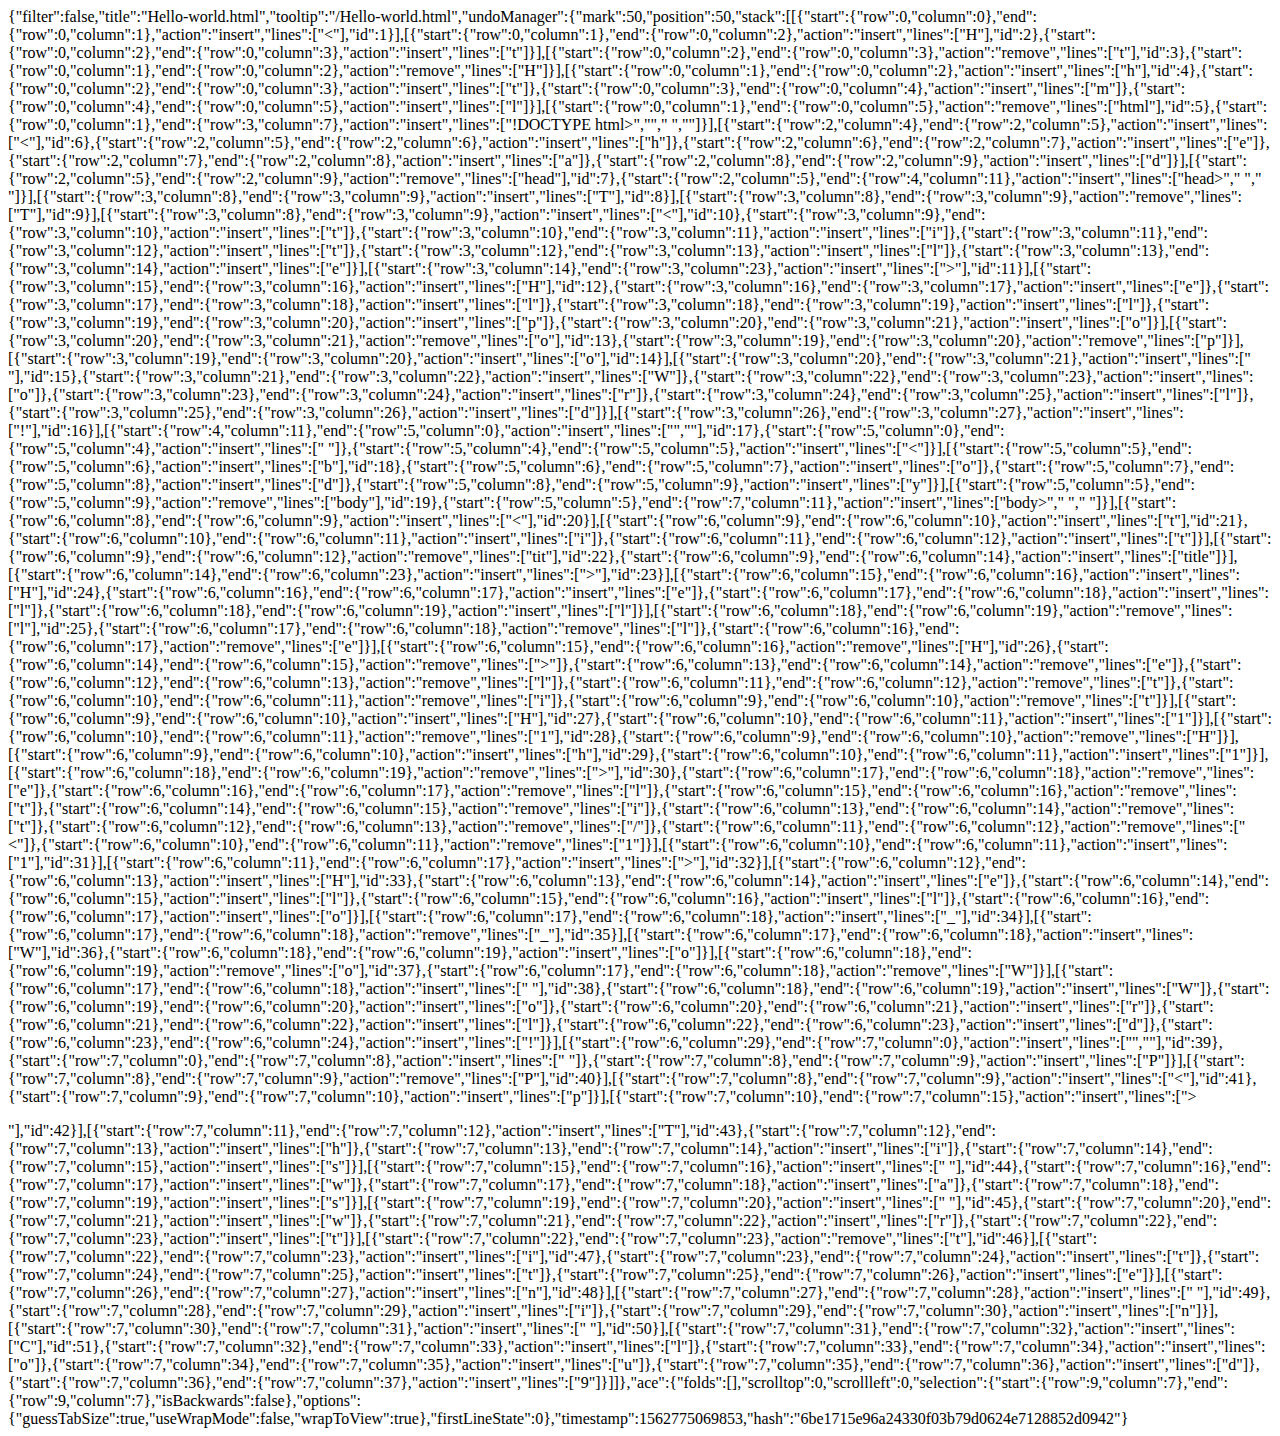
<file: .c9/metadata/environment/Hello-world.html>
{"filter":false,"title":"Hello-world.html","tooltip":"/Hello-world.html","undoManager":{"mark":50,"position":50,"stack":[[{"start":{"row":0,"column":0},"end":{"row":0,"column":1},"action":"insert","lines":["<"],"id":1}],[{"start":{"row":0,"column":1},"end":{"row":0,"column":2},"action":"insert","lines":["H"],"id":2},{"start":{"row":0,"column":2},"end":{"row":0,"column":3},"action":"insert","lines":["t"]}],[{"start":{"row":0,"column":2},"end":{"row":0,"column":3},"action":"remove","lines":["t"],"id":3},{"start":{"row":0,"column":1},"end":{"row":0,"column":2},"action":"remove","lines":["H"]}],[{"start":{"row":0,"column":1},"end":{"row":0,"column":2},"action":"insert","lines":["h"],"id":4},{"start":{"row":0,"column":2},"end":{"row":0,"column":3},"action":"insert","lines":["t"]},{"start":{"row":0,"column":3},"end":{"row":0,"column":4},"action":"insert","lines":["m"]},{"start":{"row":0,"column":4},"end":{"row":0,"column":5},"action":"insert","lines":["l"]}],[{"start":{"row":0,"column":1},"end":{"row":0,"column":5},"action":"remove","lines":["html"],"id":5},{"start":{"row":0,"column":1},"end":{"row":3,"column":7},"action":"insert","lines":["!DOCTYPE html>","<html>","    ","</html>"]}],[{"start":{"row":2,"column":4},"end":{"row":2,"column":5},"action":"insert","lines":["<"],"id":6},{"start":{"row":2,"column":5},"end":{"row":2,"column":6},"action":"insert","lines":["h"]},{"start":{"row":2,"column":6},"end":{"row":2,"column":7},"action":"insert","lines":["e"]},{"start":{"row":2,"column":7},"end":{"row":2,"column":8},"action":"insert","lines":["a"]},{"start":{"row":2,"column":8},"end":{"row":2,"column":9},"action":"insert","lines":["d"]}],[{"start":{"row":2,"column":5},"end":{"row":2,"column":9},"action":"remove","lines":["head"],"id":7},{"start":{"row":2,"column":5},"end":{"row":4,"column":11},"action":"insert","lines":["head>","        ","    </head>"]}],[{"start":{"row":3,"column":8},"end":{"row":3,"column":9},"action":"insert","lines":["T"],"id":8}],[{"start":{"row":3,"column":8},"end":{"row":3,"column":9},"action":"remove","lines":["T"],"id":9}],[{"start":{"row":3,"column":8},"end":{"row":3,"column":9},"action":"insert","lines":["<"],"id":10},{"start":{"row":3,"column":9},"end":{"row":3,"column":10},"action":"insert","lines":["t"]},{"start":{"row":3,"column":10},"end":{"row":3,"column":11},"action":"insert","lines":["i"]},{"start":{"row":3,"column":11},"end":{"row":3,"column":12},"action":"insert","lines":["t"]},{"start":{"row":3,"column":12},"end":{"row":3,"column":13},"action":"insert","lines":["l"]},{"start":{"row":3,"column":13},"end":{"row":3,"column":14},"action":"insert","lines":["e"]}],[{"start":{"row":3,"column":14},"end":{"row":3,"column":23},"action":"insert","lines":["></title>"],"id":11}],[{"start":{"row":3,"column":15},"end":{"row":3,"column":16},"action":"insert","lines":["H"],"id":12},{"start":{"row":3,"column":16},"end":{"row":3,"column":17},"action":"insert","lines":["e"]},{"start":{"row":3,"column":17},"end":{"row":3,"column":18},"action":"insert","lines":["l"]},{"start":{"row":3,"column":18},"end":{"row":3,"column":19},"action":"insert","lines":["l"]},{"start":{"row":3,"column":19},"end":{"row":3,"column":20},"action":"insert","lines":["p"]},{"start":{"row":3,"column":20},"end":{"row":3,"column":21},"action":"insert","lines":["o"]}],[{"start":{"row":3,"column":20},"end":{"row":3,"column":21},"action":"remove","lines":["o"],"id":13},{"start":{"row":3,"column":19},"end":{"row":3,"column":20},"action":"remove","lines":["p"]}],[{"start":{"row":3,"column":19},"end":{"row":3,"column":20},"action":"insert","lines":["o"],"id":14}],[{"start":{"row":3,"column":20},"end":{"row":3,"column":21},"action":"insert","lines":[" "],"id":15},{"start":{"row":3,"column":21},"end":{"row":3,"column":22},"action":"insert","lines":["W"]},{"start":{"row":3,"column":22},"end":{"row":3,"column":23},"action":"insert","lines":["o"]},{"start":{"row":3,"column":23},"end":{"row":3,"column":24},"action":"insert","lines":["r"]},{"start":{"row":3,"column":24},"end":{"row":3,"column":25},"action":"insert","lines":["l"]},{"start":{"row":3,"column":25},"end":{"row":3,"column":26},"action":"insert","lines":["d"]}],[{"start":{"row":3,"column":26},"end":{"row":3,"column":27},"action":"insert","lines":["!"],"id":16}],[{"start":{"row":4,"column":11},"end":{"row":5,"column":0},"action":"insert","lines":["",""],"id":17},{"start":{"row":5,"column":0},"end":{"row":5,"column":4},"action":"insert","lines":["    "]},{"start":{"row":5,"column":4},"end":{"row":5,"column":5},"action":"insert","lines":["<"]}],[{"start":{"row":5,"column":5},"end":{"row":5,"column":6},"action":"insert","lines":["b"],"id":18},{"start":{"row":5,"column":6},"end":{"row":5,"column":7},"action":"insert","lines":["o"]},{"start":{"row":5,"column":7},"end":{"row":5,"column":8},"action":"insert","lines":["d"]},{"start":{"row":5,"column":8},"end":{"row":5,"column":9},"action":"insert","lines":["y"]}],[{"start":{"row":5,"column":5},"end":{"row":5,"column":9},"action":"remove","lines":["body"],"id":19},{"start":{"row":5,"column":5},"end":{"row":7,"column":11},"action":"insert","lines":["body>","        ","    </body>"]}],[{"start":{"row":6,"column":8},"end":{"row":6,"column":9},"action":"insert","lines":["<"],"id":20}],[{"start":{"row":6,"column":9},"end":{"row":6,"column":10},"action":"insert","lines":["t"],"id":21},{"start":{"row":6,"column":10},"end":{"row":6,"column":11},"action":"insert","lines":["i"]},{"start":{"row":6,"column":11},"end":{"row":6,"column":12},"action":"insert","lines":["t"]}],[{"start":{"row":6,"column":9},"end":{"row":6,"column":12},"action":"remove","lines":["tit"],"id":22},{"start":{"row":6,"column":9},"end":{"row":6,"column":14},"action":"insert","lines":["title"]}],[{"start":{"row":6,"column":14},"end":{"row":6,"column":23},"action":"insert","lines":["></title>"],"id":23}],[{"start":{"row":6,"column":15},"end":{"row":6,"column":16},"action":"insert","lines":["H"],"id":24},{"start":{"row":6,"column":16},"end":{"row":6,"column":17},"action":"insert","lines":["e"]},{"start":{"row":6,"column":17},"end":{"row":6,"column":18},"action":"insert","lines":["l"]},{"start":{"row":6,"column":18},"end":{"row":6,"column":19},"action":"insert","lines":["l"]}],[{"start":{"row":6,"column":18},"end":{"row":6,"column":19},"action":"remove","lines":["l"],"id":25},{"start":{"row":6,"column":17},"end":{"row":6,"column":18},"action":"remove","lines":["l"]},{"start":{"row":6,"column":16},"end":{"row":6,"column":17},"action":"remove","lines":["e"]}],[{"start":{"row":6,"column":15},"end":{"row":6,"column":16},"action":"remove","lines":["H"],"id":26},{"start":{"row":6,"column":14},"end":{"row":6,"column":15},"action":"remove","lines":[">"]},{"start":{"row":6,"column":13},"end":{"row":6,"column":14},"action":"remove","lines":["e"]},{"start":{"row":6,"column":12},"end":{"row":6,"column":13},"action":"remove","lines":["l"]},{"start":{"row":6,"column":11},"end":{"row":6,"column":12},"action":"remove","lines":["t"]},{"start":{"row":6,"column":10},"end":{"row":6,"column":11},"action":"remove","lines":["i"]},{"start":{"row":6,"column":9},"end":{"row":6,"column":10},"action":"remove","lines":["t"]}],[{"start":{"row":6,"column":9},"end":{"row":6,"column":10},"action":"insert","lines":["H"],"id":27},{"start":{"row":6,"column":10},"end":{"row":6,"column":11},"action":"insert","lines":["1"]}],[{"start":{"row":6,"column":10},"end":{"row":6,"column":11},"action":"remove","lines":["1"],"id":28},{"start":{"row":6,"column":9},"end":{"row":6,"column":10},"action":"remove","lines":["H"]}],[{"start":{"row":6,"column":9},"end":{"row":6,"column":10},"action":"insert","lines":["h"],"id":29},{"start":{"row":6,"column":10},"end":{"row":6,"column":11},"action":"insert","lines":["1"]}],[{"start":{"row":6,"column":18},"end":{"row":6,"column":19},"action":"remove","lines":[">"],"id":30},{"start":{"row":6,"column":17},"end":{"row":6,"column":18},"action":"remove","lines":["e"]},{"start":{"row":6,"column":16},"end":{"row":6,"column":17},"action":"remove","lines":["l"]},{"start":{"row":6,"column":15},"end":{"row":6,"column":16},"action":"remove","lines":["t"]},{"start":{"row":6,"column":14},"end":{"row":6,"column":15},"action":"remove","lines":["i"]},{"start":{"row":6,"column":13},"end":{"row":6,"column":14},"action":"remove","lines":["t"]},{"start":{"row":6,"column":12},"end":{"row":6,"column":13},"action":"remove","lines":["/"]},{"start":{"row":6,"column":11},"end":{"row":6,"column":12},"action":"remove","lines":["<"]},{"start":{"row":6,"column":10},"end":{"row":6,"column":11},"action":"remove","lines":["1"]}],[{"start":{"row":6,"column":10},"end":{"row":6,"column":11},"action":"insert","lines":["1"],"id":31}],[{"start":{"row":6,"column":11},"end":{"row":6,"column":17},"action":"insert","lines":["></h1>"],"id":32}],[{"start":{"row":6,"column":12},"end":{"row":6,"column":13},"action":"insert","lines":["H"],"id":33},{"start":{"row":6,"column":13},"end":{"row":6,"column":14},"action":"insert","lines":["e"]},{"start":{"row":6,"column":14},"end":{"row":6,"column":15},"action":"insert","lines":["l"]},{"start":{"row":6,"column":15},"end":{"row":6,"column":16},"action":"insert","lines":["l"]},{"start":{"row":6,"column":16},"end":{"row":6,"column":17},"action":"insert","lines":["o"]}],[{"start":{"row":6,"column":17},"end":{"row":6,"column":18},"action":"insert","lines":["_"],"id":34}],[{"start":{"row":6,"column":17},"end":{"row":6,"column":18},"action":"remove","lines":["_"],"id":35}],[{"start":{"row":6,"column":17},"end":{"row":6,"column":18},"action":"insert","lines":["W"],"id":36},{"start":{"row":6,"column":18},"end":{"row":6,"column":19},"action":"insert","lines":["o"]}],[{"start":{"row":6,"column":18},"end":{"row":6,"column":19},"action":"remove","lines":["o"],"id":37},{"start":{"row":6,"column":17},"end":{"row":6,"column":18},"action":"remove","lines":["W"]}],[{"start":{"row":6,"column":17},"end":{"row":6,"column":18},"action":"insert","lines":[" "],"id":38},{"start":{"row":6,"column":18},"end":{"row":6,"column":19},"action":"insert","lines":["W"]},{"start":{"row":6,"column":19},"end":{"row":6,"column":20},"action":"insert","lines":["o"]},{"start":{"row":6,"column":20},"end":{"row":6,"column":21},"action":"insert","lines":["r"]},{"start":{"row":6,"column":21},"end":{"row":6,"column":22},"action":"insert","lines":["l"]},{"start":{"row":6,"column":22},"end":{"row":6,"column":23},"action":"insert","lines":["d"]},{"start":{"row":6,"column":23},"end":{"row":6,"column":24},"action":"insert","lines":["!"]}],[{"start":{"row":6,"column":29},"end":{"row":7,"column":0},"action":"insert","lines":["",""],"id":39},{"start":{"row":7,"column":0},"end":{"row":7,"column":8},"action":"insert","lines":["        "]},{"start":{"row":7,"column":8},"end":{"row":7,"column":9},"action":"insert","lines":["P"]}],[{"start":{"row":7,"column":8},"end":{"row":7,"column":9},"action":"remove","lines":["P"],"id":40}],[{"start":{"row":7,"column":8},"end":{"row":7,"column":9},"action":"insert","lines":["<"],"id":41},{"start":{"row":7,"column":9},"end":{"row":7,"column":10},"action":"insert","lines":["p"]}],[{"start":{"row":7,"column":10},"end":{"row":7,"column":15},"action":"insert","lines":["></p>"],"id":42}],[{"start":{"row":7,"column":11},"end":{"row":7,"column":12},"action":"insert","lines":["T"],"id":43},{"start":{"row":7,"column":12},"end":{"row":7,"column":13},"action":"insert","lines":["h"]},{"start":{"row":7,"column":13},"end":{"row":7,"column":14},"action":"insert","lines":["i"]},{"start":{"row":7,"column":14},"end":{"row":7,"column":15},"action":"insert","lines":["s"]}],[{"start":{"row":7,"column":15},"end":{"row":7,"column":16},"action":"insert","lines":[" "],"id":44},{"start":{"row":7,"column":16},"end":{"row":7,"column":17},"action":"insert","lines":["w"]},{"start":{"row":7,"column":17},"end":{"row":7,"column":18},"action":"insert","lines":["a"]},{"start":{"row":7,"column":18},"end":{"row":7,"column":19},"action":"insert","lines":["s"]}],[{"start":{"row":7,"column":19},"end":{"row":7,"column":20},"action":"insert","lines":[" "],"id":45},{"start":{"row":7,"column":20},"end":{"row":7,"column":21},"action":"insert","lines":["w"]},{"start":{"row":7,"column":21},"end":{"row":7,"column":22},"action":"insert","lines":["r"]},{"start":{"row":7,"column":22},"end":{"row":7,"column":23},"action":"insert","lines":["t"]}],[{"start":{"row":7,"column":22},"end":{"row":7,"column":23},"action":"remove","lines":["t"],"id":46}],[{"start":{"row":7,"column":22},"end":{"row":7,"column":23},"action":"insert","lines":["i"],"id":47},{"start":{"row":7,"column":23},"end":{"row":7,"column":24},"action":"insert","lines":["t"]},{"start":{"row":7,"column":24},"end":{"row":7,"column":25},"action":"insert","lines":["t"]},{"start":{"row":7,"column":25},"end":{"row":7,"column":26},"action":"insert","lines":["e"]}],[{"start":{"row":7,"column":26},"end":{"row":7,"column":27},"action":"insert","lines":["n"],"id":48}],[{"start":{"row":7,"column":27},"end":{"row":7,"column":28},"action":"insert","lines":[" "],"id":49},{"start":{"row":7,"column":28},"end":{"row":7,"column":29},"action":"insert","lines":["i"]},{"start":{"row":7,"column":29},"end":{"row":7,"column":30},"action":"insert","lines":["n"]}],[{"start":{"row":7,"column":30},"end":{"row":7,"column":31},"action":"insert","lines":[" "],"id":50}],[{"start":{"row":7,"column":31},"end":{"row":7,"column":32},"action":"insert","lines":["C"],"id":51},{"start":{"row":7,"column":32},"end":{"row":7,"column":33},"action":"insert","lines":["l"]},{"start":{"row":7,"column":33},"end":{"row":7,"column":34},"action":"insert","lines":["o"]},{"start":{"row":7,"column":34},"end":{"row":7,"column":35},"action":"insert","lines":["u"]},{"start":{"row":7,"column":35},"end":{"row":7,"column":36},"action":"insert","lines":["d"]},{"start":{"row":7,"column":36},"end":{"row":7,"column":37},"action":"insert","lines":["9"]}]]},"ace":{"folds":[],"scrolltop":0,"scrollleft":0,"selection":{"start":{"row":9,"column":7},"end":{"row":9,"column":7},"isBackwards":false},"options":{"guessTabSize":true,"useWrapMode":false,"wrapToView":true},"firstLineState":0},"timestamp":1562775069853,"hash":"6be1715e96a24330f03b79d0624e7128852d0942"}
</file>
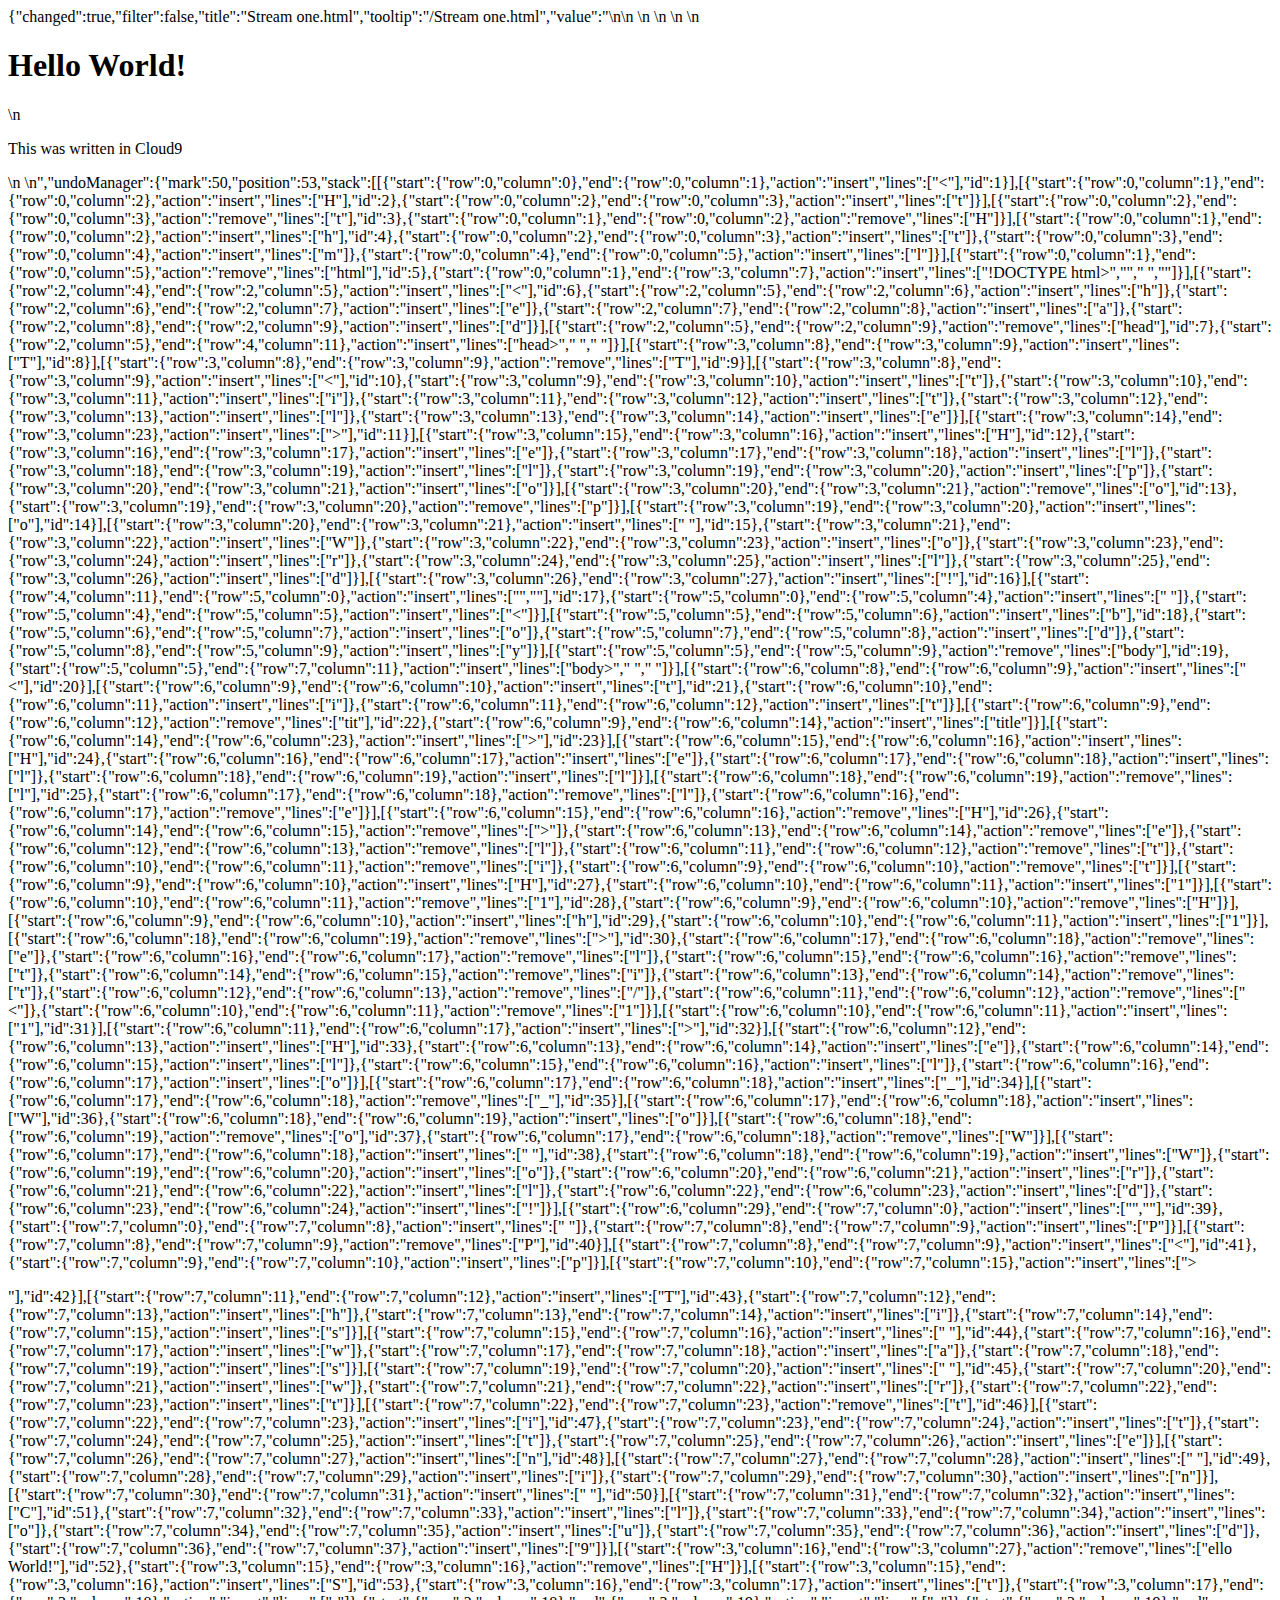
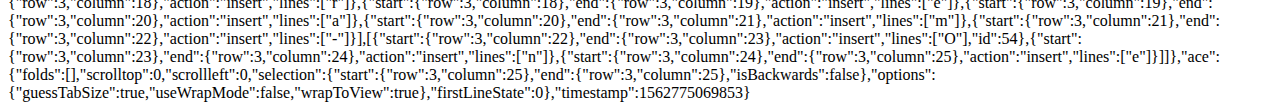
<file: .c9/metadata/environment/Stream one.html>
{"changed":true,"filter":false,"title":"Stream one.html","tooltip":"/Stream one.html","value":"<!DOCTYPE html>\n<html>\n    <head>\n        <title>Stream-One</title>\n    </head>\n    <body>\n        <h1>Hello World!</h1>\n        <p>This was written in Cloud9</p>\n    </body>\n</html>","undoManager":{"mark":50,"position":53,"stack":[[{"start":{"row":0,"column":0},"end":{"row":0,"column":1},"action":"insert","lines":["<"],"id":1}],[{"start":{"row":0,"column":1},"end":{"row":0,"column":2},"action":"insert","lines":["H"],"id":2},{"start":{"row":0,"column":2},"end":{"row":0,"column":3},"action":"insert","lines":["t"]}],[{"start":{"row":0,"column":2},"end":{"row":0,"column":3},"action":"remove","lines":["t"],"id":3},{"start":{"row":0,"column":1},"end":{"row":0,"column":2},"action":"remove","lines":["H"]}],[{"start":{"row":0,"column":1},"end":{"row":0,"column":2},"action":"insert","lines":["h"],"id":4},{"start":{"row":0,"column":2},"end":{"row":0,"column":3},"action":"insert","lines":["t"]},{"start":{"row":0,"column":3},"end":{"row":0,"column":4},"action":"insert","lines":["m"]},{"start":{"row":0,"column":4},"end":{"row":0,"column":5},"action":"insert","lines":["l"]}],[{"start":{"row":0,"column":1},"end":{"row":0,"column":5},"action":"remove","lines":["html"],"id":5},{"start":{"row":0,"column":1},"end":{"row":3,"column":7},"action":"insert","lines":["!DOCTYPE html>","<html>","    ","</html>"]}],[{"start":{"row":2,"column":4},"end":{"row":2,"column":5},"action":"insert","lines":["<"],"id":6},{"start":{"row":2,"column":5},"end":{"row":2,"column":6},"action":"insert","lines":["h"]},{"start":{"row":2,"column":6},"end":{"row":2,"column":7},"action":"insert","lines":["e"]},{"start":{"row":2,"column":7},"end":{"row":2,"column":8},"action":"insert","lines":["a"]},{"start":{"row":2,"column":8},"end":{"row":2,"column":9},"action":"insert","lines":["d"]}],[{"start":{"row":2,"column":5},"end":{"row":2,"column":9},"action":"remove","lines":["head"],"id":7},{"start":{"row":2,"column":5},"end":{"row":4,"column":11},"action":"insert","lines":["head>","        ","    </head>"]}],[{"start":{"row":3,"column":8},"end":{"row":3,"column":9},"action":"insert","lines":["T"],"id":8}],[{"start":{"row":3,"column":8},"end":{"row":3,"column":9},"action":"remove","lines":["T"],"id":9}],[{"start":{"row":3,"column":8},"end":{"row":3,"column":9},"action":"insert","lines":["<"],"id":10},{"start":{"row":3,"column":9},"end":{"row":3,"column":10},"action":"insert","lines":["t"]},{"start":{"row":3,"column":10},"end":{"row":3,"column":11},"action":"insert","lines":["i"]},{"start":{"row":3,"column":11},"end":{"row":3,"column":12},"action":"insert","lines":["t"]},{"start":{"row":3,"column":12},"end":{"row":3,"column":13},"action":"insert","lines":["l"]},{"start":{"row":3,"column":13},"end":{"row":3,"column":14},"action":"insert","lines":["e"]}],[{"start":{"row":3,"column":14},"end":{"row":3,"column":23},"action":"insert","lines":["></title>"],"id":11}],[{"start":{"row":3,"column":15},"end":{"row":3,"column":16},"action":"insert","lines":["H"],"id":12},{"start":{"row":3,"column":16},"end":{"row":3,"column":17},"action":"insert","lines":["e"]},{"start":{"row":3,"column":17},"end":{"row":3,"column":18},"action":"insert","lines":["l"]},{"start":{"row":3,"column":18},"end":{"row":3,"column":19},"action":"insert","lines":["l"]},{"start":{"row":3,"column":19},"end":{"row":3,"column":20},"action":"insert","lines":["p"]},{"start":{"row":3,"column":20},"end":{"row":3,"column":21},"action":"insert","lines":["o"]}],[{"start":{"row":3,"column":20},"end":{"row":3,"column":21},"action":"remove","lines":["o"],"id":13},{"start":{"row":3,"column":19},"end":{"row":3,"column":20},"action":"remove","lines":["p"]}],[{"start":{"row":3,"column":19},"end":{"row":3,"column":20},"action":"insert","lines":["o"],"id":14}],[{"start":{"row":3,"column":20},"end":{"row":3,"column":21},"action":"insert","lines":[" "],"id":15},{"start":{"row":3,"column":21},"end":{"row":3,"column":22},"action":"insert","lines":["W"]},{"start":{"row":3,"column":22},"end":{"row":3,"column":23},"action":"insert","lines":["o"]},{"start":{"row":3,"column":23},"end":{"row":3,"column":24},"action":"insert","lines":["r"]},{"start":{"row":3,"column":24},"end":{"row":3,"column":25},"action":"insert","lines":["l"]},{"start":{"row":3,"column":25},"end":{"row":3,"column":26},"action":"insert","lines":["d"]}],[{"start":{"row":3,"column":26},"end":{"row":3,"column":27},"action":"insert","lines":["!"],"id":16}],[{"start":{"row":4,"column":11},"end":{"row":5,"column":0},"action":"insert","lines":["",""],"id":17},{"start":{"row":5,"column":0},"end":{"row":5,"column":4},"action":"insert","lines":["    "]},{"start":{"row":5,"column":4},"end":{"row":5,"column":5},"action":"insert","lines":["<"]}],[{"start":{"row":5,"column":5},"end":{"row":5,"column":6},"action":"insert","lines":["b"],"id":18},{"start":{"row":5,"column":6},"end":{"row":5,"column":7},"action":"insert","lines":["o"]},{"start":{"row":5,"column":7},"end":{"row":5,"column":8},"action":"insert","lines":["d"]},{"start":{"row":5,"column":8},"end":{"row":5,"column":9},"action":"insert","lines":["y"]}],[{"start":{"row":5,"column":5},"end":{"row":5,"column":9},"action":"remove","lines":["body"],"id":19},{"start":{"row":5,"column":5},"end":{"row":7,"column":11},"action":"insert","lines":["body>","        ","    </body>"]}],[{"start":{"row":6,"column":8},"end":{"row":6,"column":9},"action":"insert","lines":["<"],"id":20}],[{"start":{"row":6,"column":9},"end":{"row":6,"column":10},"action":"insert","lines":["t"],"id":21},{"start":{"row":6,"column":10},"end":{"row":6,"column":11},"action":"insert","lines":["i"]},{"start":{"row":6,"column":11},"end":{"row":6,"column":12},"action":"insert","lines":["t"]}],[{"start":{"row":6,"column":9},"end":{"row":6,"column":12},"action":"remove","lines":["tit"],"id":22},{"start":{"row":6,"column":9},"end":{"row":6,"column":14},"action":"insert","lines":["title"]}],[{"start":{"row":6,"column":14},"end":{"row":6,"column":23},"action":"insert","lines":["></title>"],"id":23}],[{"start":{"row":6,"column":15},"end":{"row":6,"column":16},"action":"insert","lines":["H"],"id":24},{"start":{"row":6,"column":16},"end":{"row":6,"column":17},"action":"insert","lines":["e"]},{"start":{"row":6,"column":17},"end":{"row":6,"column":18},"action":"insert","lines":["l"]},{"start":{"row":6,"column":18},"end":{"row":6,"column":19},"action":"insert","lines":["l"]}],[{"start":{"row":6,"column":18},"end":{"row":6,"column":19},"action":"remove","lines":["l"],"id":25},{"start":{"row":6,"column":17},"end":{"row":6,"column":18},"action":"remove","lines":["l"]},{"start":{"row":6,"column":16},"end":{"row":6,"column":17},"action":"remove","lines":["e"]}],[{"start":{"row":6,"column":15},"end":{"row":6,"column":16},"action":"remove","lines":["H"],"id":26},{"start":{"row":6,"column":14},"end":{"row":6,"column":15},"action":"remove","lines":[">"]},{"start":{"row":6,"column":13},"end":{"row":6,"column":14},"action":"remove","lines":["e"]},{"start":{"row":6,"column":12},"end":{"row":6,"column":13},"action":"remove","lines":["l"]},{"start":{"row":6,"column":11},"end":{"row":6,"column":12},"action":"remove","lines":["t"]},{"start":{"row":6,"column":10},"end":{"row":6,"column":11},"action":"remove","lines":["i"]},{"start":{"row":6,"column":9},"end":{"row":6,"column":10},"action":"remove","lines":["t"]}],[{"start":{"row":6,"column":9},"end":{"row":6,"column":10},"action":"insert","lines":["H"],"id":27},{"start":{"row":6,"column":10},"end":{"row":6,"column":11},"action":"insert","lines":["1"]}],[{"start":{"row":6,"column":10},"end":{"row":6,"column":11},"action":"remove","lines":["1"],"id":28},{"start":{"row":6,"column":9},"end":{"row":6,"column":10},"action":"remove","lines":["H"]}],[{"start":{"row":6,"column":9},"end":{"row":6,"column":10},"action":"insert","lines":["h"],"id":29},{"start":{"row":6,"column":10},"end":{"row":6,"column":11},"action":"insert","lines":["1"]}],[{"start":{"row":6,"column":18},"end":{"row":6,"column":19},"action":"remove","lines":[">"],"id":30},{"start":{"row":6,"column":17},"end":{"row":6,"column":18},"action":"remove","lines":["e"]},{"start":{"row":6,"column":16},"end":{"row":6,"column":17},"action":"remove","lines":["l"]},{"start":{"row":6,"column":15},"end":{"row":6,"column":16},"action":"remove","lines":["t"]},{"start":{"row":6,"column":14},"end":{"row":6,"column":15},"action":"remove","lines":["i"]},{"start":{"row":6,"column":13},"end":{"row":6,"column":14},"action":"remove","lines":["t"]},{"start":{"row":6,"column":12},"end":{"row":6,"column":13},"action":"remove","lines":["/"]},{"start":{"row":6,"column":11},"end":{"row":6,"column":12},"action":"remove","lines":["<"]},{"start":{"row":6,"column":10},"end":{"row":6,"column":11},"action":"remove","lines":["1"]}],[{"start":{"row":6,"column":10},"end":{"row":6,"column":11},"action":"insert","lines":["1"],"id":31}],[{"start":{"row":6,"column":11},"end":{"row":6,"column":17},"action":"insert","lines":["></h1>"],"id":32}],[{"start":{"row":6,"column":12},"end":{"row":6,"column":13},"action":"insert","lines":["H"],"id":33},{"start":{"row":6,"column":13},"end":{"row":6,"column":14},"action":"insert","lines":["e"]},{"start":{"row":6,"column":14},"end":{"row":6,"column":15},"action":"insert","lines":["l"]},{"start":{"row":6,"column":15},"end":{"row":6,"column":16},"action":"insert","lines":["l"]},{"start":{"row":6,"column":16},"end":{"row":6,"column":17},"action":"insert","lines":["o"]}],[{"start":{"row":6,"column":17},"end":{"row":6,"column":18},"action":"insert","lines":["_"],"id":34}],[{"start":{"row":6,"column":17},"end":{"row":6,"column":18},"action":"remove","lines":["_"],"id":35}],[{"start":{"row":6,"column":17},"end":{"row":6,"column":18},"action":"insert","lines":["W"],"id":36},{"start":{"row":6,"column":18},"end":{"row":6,"column":19},"action":"insert","lines":["o"]}],[{"start":{"row":6,"column":18},"end":{"row":6,"column":19},"action":"remove","lines":["o"],"id":37},{"start":{"row":6,"column":17},"end":{"row":6,"column":18},"action":"remove","lines":["W"]}],[{"start":{"row":6,"column":17},"end":{"row":6,"column":18},"action":"insert","lines":[" "],"id":38},{"start":{"row":6,"column":18},"end":{"row":6,"column":19},"action":"insert","lines":["W"]},{"start":{"row":6,"column":19},"end":{"row":6,"column":20},"action":"insert","lines":["o"]},{"start":{"row":6,"column":20},"end":{"row":6,"column":21},"action":"insert","lines":["r"]},{"start":{"row":6,"column":21},"end":{"row":6,"column":22},"action":"insert","lines":["l"]},{"start":{"row":6,"column":22},"end":{"row":6,"column":23},"action":"insert","lines":["d"]},{"start":{"row":6,"column":23},"end":{"row":6,"column":24},"action":"insert","lines":["!"]}],[{"start":{"row":6,"column":29},"end":{"row":7,"column":0},"action":"insert","lines":["",""],"id":39},{"start":{"row":7,"column":0},"end":{"row":7,"column":8},"action":"insert","lines":["        "]},{"start":{"row":7,"column":8},"end":{"row":7,"column":9},"action":"insert","lines":["P"]}],[{"start":{"row":7,"column":8},"end":{"row":7,"column":9},"action":"remove","lines":["P"],"id":40}],[{"start":{"row":7,"column":8},"end":{"row":7,"column":9},"action":"insert","lines":["<"],"id":41},{"start":{"row":7,"column":9},"end":{"row":7,"column":10},"action":"insert","lines":["p"]}],[{"start":{"row":7,"column":10},"end":{"row":7,"column":15},"action":"insert","lines":["></p>"],"id":42}],[{"start":{"row":7,"column":11},"end":{"row":7,"column":12},"action":"insert","lines":["T"],"id":43},{"start":{"row":7,"column":12},"end":{"row":7,"column":13},"action":"insert","lines":["h"]},{"start":{"row":7,"column":13},"end":{"row":7,"column":14},"action":"insert","lines":["i"]},{"start":{"row":7,"column":14},"end":{"row":7,"column":15},"action":"insert","lines":["s"]}],[{"start":{"row":7,"column":15},"end":{"row":7,"column":16},"action":"insert","lines":[" "],"id":44},{"start":{"row":7,"column":16},"end":{"row":7,"column":17},"action":"insert","lines":["w"]},{"start":{"row":7,"column":17},"end":{"row":7,"column":18},"action":"insert","lines":["a"]},{"start":{"row":7,"column":18},"end":{"row":7,"column":19},"action":"insert","lines":["s"]}],[{"start":{"row":7,"column":19},"end":{"row":7,"column":20},"action":"insert","lines":[" "],"id":45},{"start":{"row":7,"column":20},"end":{"row":7,"column":21},"action":"insert","lines":["w"]},{"start":{"row":7,"column":21},"end":{"row":7,"column":22},"action":"insert","lines":["r"]},{"start":{"row":7,"column":22},"end":{"row":7,"column":23},"action":"insert","lines":["t"]}],[{"start":{"row":7,"column":22},"end":{"row":7,"column":23},"action":"remove","lines":["t"],"id":46}],[{"start":{"row":7,"column":22},"end":{"row":7,"column":23},"action":"insert","lines":["i"],"id":47},{"start":{"row":7,"column":23},"end":{"row":7,"column":24},"action":"insert","lines":["t"]},{"start":{"row":7,"column":24},"end":{"row":7,"column":25},"action":"insert","lines":["t"]},{"start":{"row":7,"column":25},"end":{"row":7,"column":26},"action":"insert","lines":["e"]}],[{"start":{"row":7,"column":26},"end":{"row":7,"column":27},"action":"insert","lines":["n"],"id":48}],[{"start":{"row":7,"column":27},"end":{"row":7,"column":28},"action":"insert","lines":[" "],"id":49},{"start":{"row":7,"column":28},"end":{"row":7,"column":29},"action":"insert","lines":["i"]},{"start":{"row":7,"column":29},"end":{"row":7,"column":30},"action":"insert","lines":["n"]}],[{"start":{"row":7,"column":30},"end":{"row":7,"column":31},"action":"insert","lines":[" "],"id":50}],[{"start":{"row":7,"column":31},"end":{"row":7,"column":32},"action":"insert","lines":["C"],"id":51},{"start":{"row":7,"column":32},"end":{"row":7,"column":33},"action":"insert","lines":["l"]},{"start":{"row":7,"column":33},"end":{"row":7,"column":34},"action":"insert","lines":["o"]},{"start":{"row":7,"column":34},"end":{"row":7,"column":35},"action":"insert","lines":["u"]},{"start":{"row":7,"column":35},"end":{"row":7,"column":36},"action":"insert","lines":["d"]},{"start":{"row":7,"column":36},"end":{"row":7,"column":37},"action":"insert","lines":["9"]}],[{"start":{"row":3,"column":16},"end":{"row":3,"column":27},"action":"remove","lines":["ello World!"],"id":52},{"start":{"row":3,"column":15},"end":{"row":3,"column":16},"action":"remove","lines":["H"]}],[{"start":{"row":3,"column":15},"end":{"row":3,"column":16},"action":"insert","lines":["S"],"id":53},{"start":{"row":3,"column":16},"end":{"row":3,"column":17},"action":"insert","lines":["t"]},{"start":{"row":3,"column":17},"end":{"row":3,"column":18},"action":"insert","lines":["r"]},{"start":{"row":3,"column":18},"end":{"row":3,"column":19},"action":"insert","lines":["e"]},{"start":{"row":3,"column":19},"end":{"row":3,"column":20},"action":"insert","lines":["a"]},{"start":{"row":3,"column":20},"end":{"row":3,"column":21},"action":"insert","lines":["m"]},{"start":{"row":3,"column":21},"end":{"row":3,"column":22},"action":"insert","lines":["-"]}],[{"start":{"row":3,"column":22},"end":{"row":3,"column":23},"action":"insert","lines":["O"],"id":54},{"start":{"row":3,"column":23},"end":{"row":3,"column":24},"action":"insert","lines":["n"]},{"start":{"row":3,"column":24},"end":{"row":3,"column":25},"action":"insert","lines":["e"]}]]},"ace":{"folds":[],"scrolltop":0,"scrollleft":0,"selection":{"start":{"row":3,"column":25},"end":{"row":3,"column":25},"isBackwards":false},"options":{"guessTabSize":true,"useWrapMode":false,"wrapToView":true},"firstLineState":0},"timestamp":1562775069853}
</file>
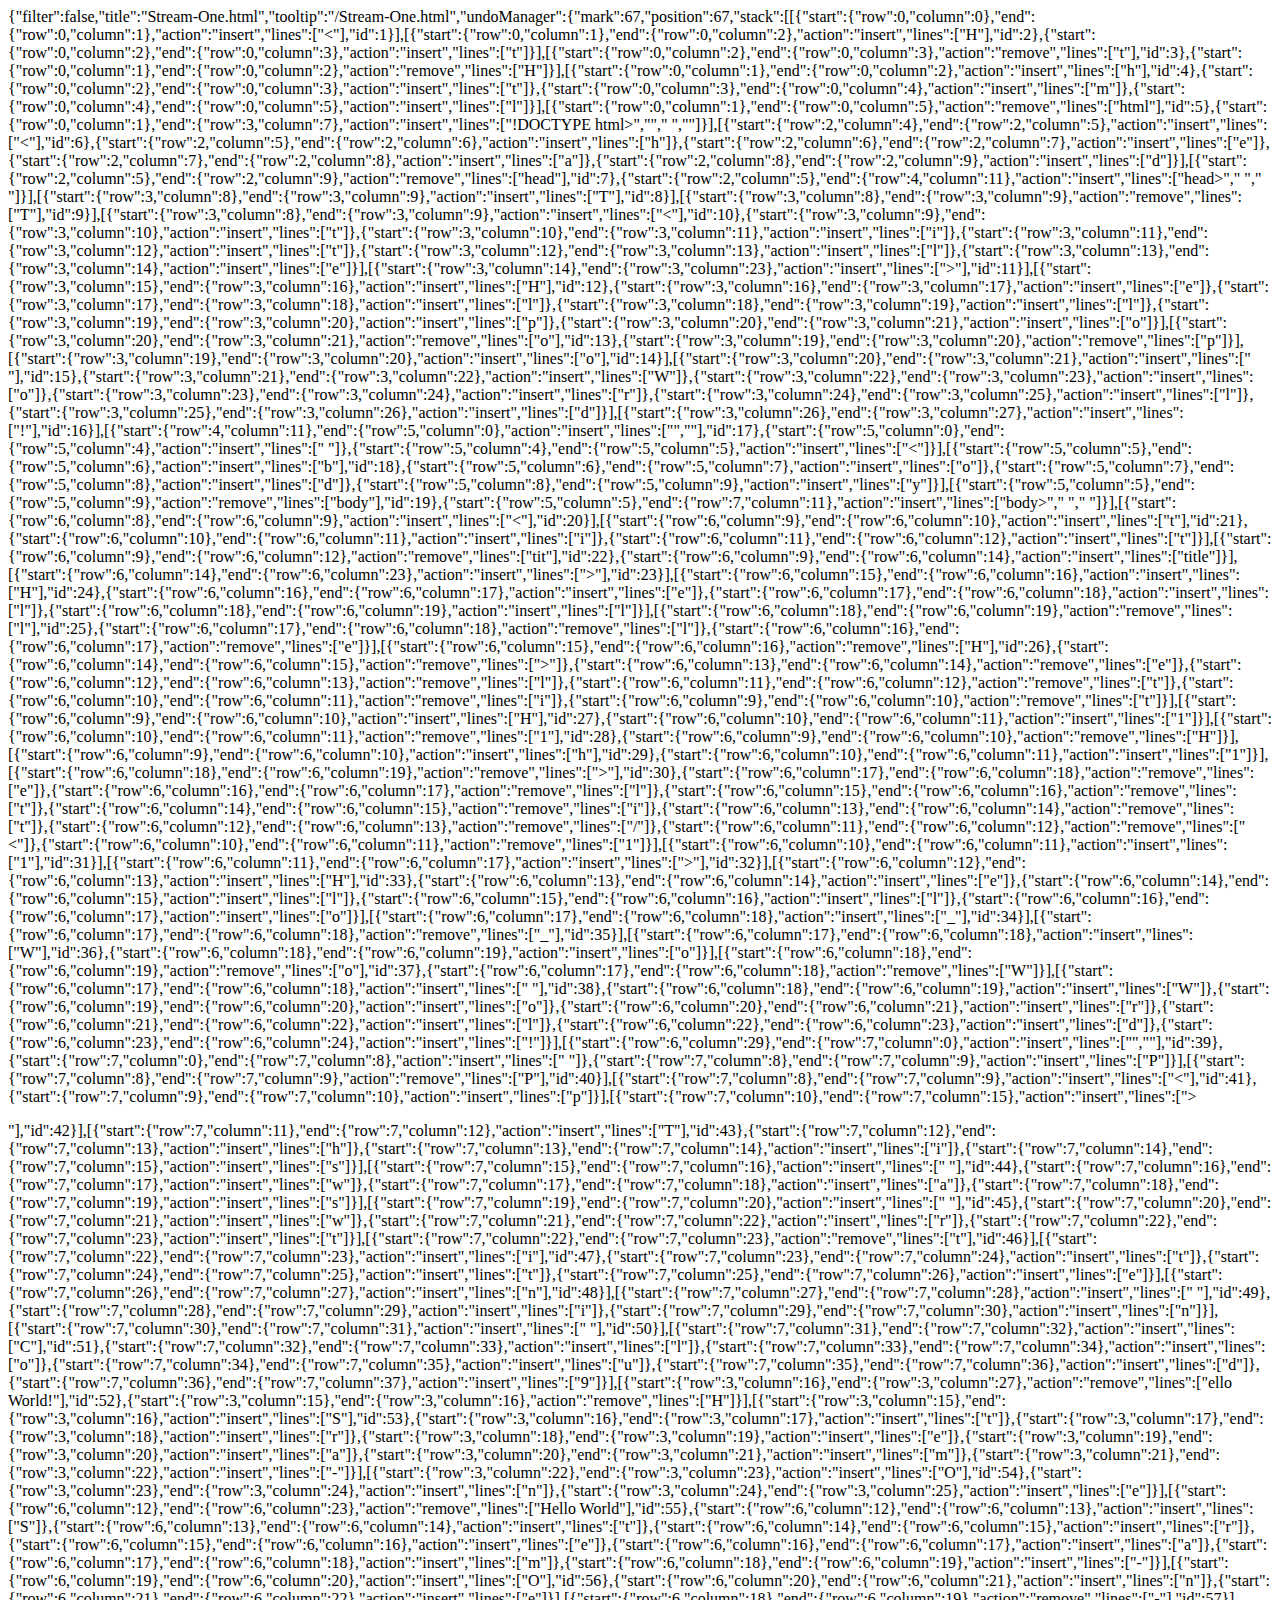
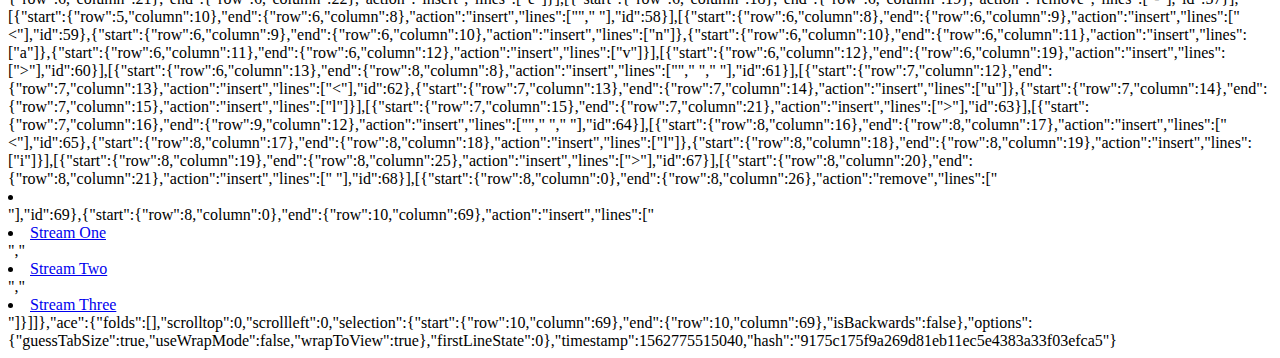
<file: .c9/metadata/environment/Stream-One.html>
{"filter":false,"title":"Stream-One.html","tooltip":"/Stream-One.html","undoManager":{"mark":67,"position":67,"stack":[[{"start":{"row":0,"column":0},"end":{"row":0,"column":1},"action":"insert","lines":["<"],"id":1}],[{"start":{"row":0,"column":1},"end":{"row":0,"column":2},"action":"insert","lines":["H"],"id":2},{"start":{"row":0,"column":2},"end":{"row":0,"column":3},"action":"insert","lines":["t"]}],[{"start":{"row":0,"column":2},"end":{"row":0,"column":3},"action":"remove","lines":["t"],"id":3},{"start":{"row":0,"column":1},"end":{"row":0,"column":2},"action":"remove","lines":["H"]}],[{"start":{"row":0,"column":1},"end":{"row":0,"column":2},"action":"insert","lines":["h"],"id":4},{"start":{"row":0,"column":2},"end":{"row":0,"column":3},"action":"insert","lines":["t"]},{"start":{"row":0,"column":3},"end":{"row":0,"column":4},"action":"insert","lines":["m"]},{"start":{"row":0,"column":4},"end":{"row":0,"column":5},"action":"insert","lines":["l"]}],[{"start":{"row":0,"column":1},"end":{"row":0,"column":5},"action":"remove","lines":["html"],"id":5},{"start":{"row":0,"column":1},"end":{"row":3,"column":7},"action":"insert","lines":["!DOCTYPE html>","<html>","    ","</html>"]}],[{"start":{"row":2,"column":4},"end":{"row":2,"column":5},"action":"insert","lines":["<"],"id":6},{"start":{"row":2,"column":5},"end":{"row":2,"column":6},"action":"insert","lines":["h"]},{"start":{"row":2,"column":6},"end":{"row":2,"column":7},"action":"insert","lines":["e"]},{"start":{"row":2,"column":7},"end":{"row":2,"column":8},"action":"insert","lines":["a"]},{"start":{"row":2,"column":8},"end":{"row":2,"column":9},"action":"insert","lines":["d"]}],[{"start":{"row":2,"column":5},"end":{"row":2,"column":9},"action":"remove","lines":["head"],"id":7},{"start":{"row":2,"column":5},"end":{"row":4,"column":11},"action":"insert","lines":["head>","        ","    </head>"]}],[{"start":{"row":3,"column":8},"end":{"row":3,"column":9},"action":"insert","lines":["T"],"id":8}],[{"start":{"row":3,"column":8},"end":{"row":3,"column":9},"action":"remove","lines":["T"],"id":9}],[{"start":{"row":3,"column":8},"end":{"row":3,"column":9},"action":"insert","lines":["<"],"id":10},{"start":{"row":3,"column":9},"end":{"row":3,"column":10},"action":"insert","lines":["t"]},{"start":{"row":3,"column":10},"end":{"row":3,"column":11},"action":"insert","lines":["i"]},{"start":{"row":3,"column":11},"end":{"row":3,"column":12},"action":"insert","lines":["t"]},{"start":{"row":3,"column":12},"end":{"row":3,"column":13},"action":"insert","lines":["l"]},{"start":{"row":3,"column":13},"end":{"row":3,"column":14},"action":"insert","lines":["e"]}],[{"start":{"row":3,"column":14},"end":{"row":3,"column":23},"action":"insert","lines":["></title>"],"id":11}],[{"start":{"row":3,"column":15},"end":{"row":3,"column":16},"action":"insert","lines":["H"],"id":12},{"start":{"row":3,"column":16},"end":{"row":3,"column":17},"action":"insert","lines":["e"]},{"start":{"row":3,"column":17},"end":{"row":3,"column":18},"action":"insert","lines":["l"]},{"start":{"row":3,"column":18},"end":{"row":3,"column":19},"action":"insert","lines":["l"]},{"start":{"row":3,"column":19},"end":{"row":3,"column":20},"action":"insert","lines":["p"]},{"start":{"row":3,"column":20},"end":{"row":3,"column":21},"action":"insert","lines":["o"]}],[{"start":{"row":3,"column":20},"end":{"row":3,"column":21},"action":"remove","lines":["o"],"id":13},{"start":{"row":3,"column":19},"end":{"row":3,"column":20},"action":"remove","lines":["p"]}],[{"start":{"row":3,"column":19},"end":{"row":3,"column":20},"action":"insert","lines":["o"],"id":14}],[{"start":{"row":3,"column":20},"end":{"row":3,"column":21},"action":"insert","lines":[" "],"id":15},{"start":{"row":3,"column":21},"end":{"row":3,"column":22},"action":"insert","lines":["W"]},{"start":{"row":3,"column":22},"end":{"row":3,"column":23},"action":"insert","lines":["o"]},{"start":{"row":3,"column":23},"end":{"row":3,"column":24},"action":"insert","lines":["r"]},{"start":{"row":3,"column":24},"end":{"row":3,"column":25},"action":"insert","lines":["l"]},{"start":{"row":3,"column":25},"end":{"row":3,"column":26},"action":"insert","lines":["d"]}],[{"start":{"row":3,"column":26},"end":{"row":3,"column":27},"action":"insert","lines":["!"],"id":16}],[{"start":{"row":4,"column":11},"end":{"row":5,"column":0},"action":"insert","lines":["",""],"id":17},{"start":{"row":5,"column":0},"end":{"row":5,"column":4},"action":"insert","lines":["    "]},{"start":{"row":5,"column":4},"end":{"row":5,"column":5},"action":"insert","lines":["<"]}],[{"start":{"row":5,"column":5},"end":{"row":5,"column":6},"action":"insert","lines":["b"],"id":18},{"start":{"row":5,"column":6},"end":{"row":5,"column":7},"action":"insert","lines":["o"]},{"start":{"row":5,"column":7},"end":{"row":5,"column":8},"action":"insert","lines":["d"]},{"start":{"row":5,"column":8},"end":{"row":5,"column":9},"action":"insert","lines":["y"]}],[{"start":{"row":5,"column":5},"end":{"row":5,"column":9},"action":"remove","lines":["body"],"id":19},{"start":{"row":5,"column":5},"end":{"row":7,"column":11},"action":"insert","lines":["body>","        ","    </body>"]}],[{"start":{"row":6,"column":8},"end":{"row":6,"column":9},"action":"insert","lines":["<"],"id":20}],[{"start":{"row":6,"column":9},"end":{"row":6,"column":10},"action":"insert","lines":["t"],"id":21},{"start":{"row":6,"column":10},"end":{"row":6,"column":11},"action":"insert","lines":["i"]},{"start":{"row":6,"column":11},"end":{"row":6,"column":12},"action":"insert","lines":["t"]}],[{"start":{"row":6,"column":9},"end":{"row":6,"column":12},"action":"remove","lines":["tit"],"id":22},{"start":{"row":6,"column":9},"end":{"row":6,"column":14},"action":"insert","lines":["title"]}],[{"start":{"row":6,"column":14},"end":{"row":6,"column":23},"action":"insert","lines":["></title>"],"id":23}],[{"start":{"row":6,"column":15},"end":{"row":6,"column":16},"action":"insert","lines":["H"],"id":24},{"start":{"row":6,"column":16},"end":{"row":6,"column":17},"action":"insert","lines":["e"]},{"start":{"row":6,"column":17},"end":{"row":6,"column":18},"action":"insert","lines":["l"]},{"start":{"row":6,"column":18},"end":{"row":6,"column":19},"action":"insert","lines":["l"]}],[{"start":{"row":6,"column":18},"end":{"row":6,"column":19},"action":"remove","lines":["l"],"id":25},{"start":{"row":6,"column":17},"end":{"row":6,"column":18},"action":"remove","lines":["l"]},{"start":{"row":6,"column":16},"end":{"row":6,"column":17},"action":"remove","lines":["e"]}],[{"start":{"row":6,"column":15},"end":{"row":6,"column":16},"action":"remove","lines":["H"],"id":26},{"start":{"row":6,"column":14},"end":{"row":6,"column":15},"action":"remove","lines":[">"]},{"start":{"row":6,"column":13},"end":{"row":6,"column":14},"action":"remove","lines":["e"]},{"start":{"row":6,"column":12},"end":{"row":6,"column":13},"action":"remove","lines":["l"]},{"start":{"row":6,"column":11},"end":{"row":6,"column":12},"action":"remove","lines":["t"]},{"start":{"row":6,"column":10},"end":{"row":6,"column":11},"action":"remove","lines":["i"]},{"start":{"row":6,"column":9},"end":{"row":6,"column":10},"action":"remove","lines":["t"]}],[{"start":{"row":6,"column":9},"end":{"row":6,"column":10},"action":"insert","lines":["H"],"id":27},{"start":{"row":6,"column":10},"end":{"row":6,"column":11},"action":"insert","lines":["1"]}],[{"start":{"row":6,"column":10},"end":{"row":6,"column":11},"action":"remove","lines":["1"],"id":28},{"start":{"row":6,"column":9},"end":{"row":6,"column":10},"action":"remove","lines":["H"]}],[{"start":{"row":6,"column":9},"end":{"row":6,"column":10},"action":"insert","lines":["h"],"id":29},{"start":{"row":6,"column":10},"end":{"row":6,"column":11},"action":"insert","lines":["1"]}],[{"start":{"row":6,"column":18},"end":{"row":6,"column":19},"action":"remove","lines":[">"],"id":30},{"start":{"row":6,"column":17},"end":{"row":6,"column":18},"action":"remove","lines":["e"]},{"start":{"row":6,"column":16},"end":{"row":6,"column":17},"action":"remove","lines":["l"]},{"start":{"row":6,"column":15},"end":{"row":6,"column":16},"action":"remove","lines":["t"]},{"start":{"row":6,"column":14},"end":{"row":6,"column":15},"action":"remove","lines":["i"]},{"start":{"row":6,"column":13},"end":{"row":6,"column":14},"action":"remove","lines":["t"]},{"start":{"row":6,"column":12},"end":{"row":6,"column":13},"action":"remove","lines":["/"]},{"start":{"row":6,"column":11},"end":{"row":6,"column":12},"action":"remove","lines":["<"]},{"start":{"row":6,"column":10},"end":{"row":6,"column":11},"action":"remove","lines":["1"]}],[{"start":{"row":6,"column":10},"end":{"row":6,"column":11},"action":"insert","lines":["1"],"id":31}],[{"start":{"row":6,"column":11},"end":{"row":6,"column":17},"action":"insert","lines":["></h1>"],"id":32}],[{"start":{"row":6,"column":12},"end":{"row":6,"column":13},"action":"insert","lines":["H"],"id":33},{"start":{"row":6,"column":13},"end":{"row":6,"column":14},"action":"insert","lines":["e"]},{"start":{"row":6,"column":14},"end":{"row":6,"column":15},"action":"insert","lines":["l"]},{"start":{"row":6,"column":15},"end":{"row":6,"column":16},"action":"insert","lines":["l"]},{"start":{"row":6,"column":16},"end":{"row":6,"column":17},"action":"insert","lines":["o"]}],[{"start":{"row":6,"column":17},"end":{"row":6,"column":18},"action":"insert","lines":["_"],"id":34}],[{"start":{"row":6,"column":17},"end":{"row":6,"column":18},"action":"remove","lines":["_"],"id":35}],[{"start":{"row":6,"column":17},"end":{"row":6,"column":18},"action":"insert","lines":["W"],"id":36},{"start":{"row":6,"column":18},"end":{"row":6,"column":19},"action":"insert","lines":["o"]}],[{"start":{"row":6,"column":18},"end":{"row":6,"column":19},"action":"remove","lines":["o"],"id":37},{"start":{"row":6,"column":17},"end":{"row":6,"column":18},"action":"remove","lines":["W"]}],[{"start":{"row":6,"column":17},"end":{"row":6,"column":18},"action":"insert","lines":[" "],"id":38},{"start":{"row":6,"column":18},"end":{"row":6,"column":19},"action":"insert","lines":["W"]},{"start":{"row":6,"column":19},"end":{"row":6,"column":20},"action":"insert","lines":["o"]},{"start":{"row":6,"column":20},"end":{"row":6,"column":21},"action":"insert","lines":["r"]},{"start":{"row":6,"column":21},"end":{"row":6,"column":22},"action":"insert","lines":["l"]},{"start":{"row":6,"column":22},"end":{"row":6,"column":23},"action":"insert","lines":["d"]},{"start":{"row":6,"column":23},"end":{"row":6,"column":24},"action":"insert","lines":["!"]}],[{"start":{"row":6,"column":29},"end":{"row":7,"column":0},"action":"insert","lines":["",""],"id":39},{"start":{"row":7,"column":0},"end":{"row":7,"column":8},"action":"insert","lines":["        "]},{"start":{"row":7,"column":8},"end":{"row":7,"column":9},"action":"insert","lines":["P"]}],[{"start":{"row":7,"column":8},"end":{"row":7,"column":9},"action":"remove","lines":["P"],"id":40}],[{"start":{"row":7,"column":8},"end":{"row":7,"column":9},"action":"insert","lines":["<"],"id":41},{"start":{"row":7,"column":9},"end":{"row":7,"column":10},"action":"insert","lines":["p"]}],[{"start":{"row":7,"column":10},"end":{"row":7,"column":15},"action":"insert","lines":["></p>"],"id":42}],[{"start":{"row":7,"column":11},"end":{"row":7,"column":12},"action":"insert","lines":["T"],"id":43},{"start":{"row":7,"column":12},"end":{"row":7,"column":13},"action":"insert","lines":["h"]},{"start":{"row":7,"column":13},"end":{"row":7,"column":14},"action":"insert","lines":["i"]},{"start":{"row":7,"column":14},"end":{"row":7,"column":15},"action":"insert","lines":["s"]}],[{"start":{"row":7,"column":15},"end":{"row":7,"column":16},"action":"insert","lines":[" "],"id":44},{"start":{"row":7,"column":16},"end":{"row":7,"column":17},"action":"insert","lines":["w"]},{"start":{"row":7,"column":17},"end":{"row":7,"column":18},"action":"insert","lines":["a"]},{"start":{"row":7,"column":18},"end":{"row":7,"column":19},"action":"insert","lines":["s"]}],[{"start":{"row":7,"column":19},"end":{"row":7,"column":20},"action":"insert","lines":[" "],"id":45},{"start":{"row":7,"column":20},"end":{"row":7,"column":21},"action":"insert","lines":["w"]},{"start":{"row":7,"column":21},"end":{"row":7,"column":22},"action":"insert","lines":["r"]},{"start":{"row":7,"column":22},"end":{"row":7,"column":23},"action":"insert","lines":["t"]}],[{"start":{"row":7,"column":22},"end":{"row":7,"column":23},"action":"remove","lines":["t"],"id":46}],[{"start":{"row":7,"column":22},"end":{"row":7,"column":23},"action":"insert","lines":["i"],"id":47},{"start":{"row":7,"column":23},"end":{"row":7,"column":24},"action":"insert","lines":["t"]},{"start":{"row":7,"column":24},"end":{"row":7,"column":25},"action":"insert","lines":["t"]},{"start":{"row":7,"column":25},"end":{"row":7,"column":26},"action":"insert","lines":["e"]}],[{"start":{"row":7,"column":26},"end":{"row":7,"column":27},"action":"insert","lines":["n"],"id":48}],[{"start":{"row":7,"column":27},"end":{"row":7,"column":28},"action":"insert","lines":[" "],"id":49},{"start":{"row":7,"column":28},"end":{"row":7,"column":29},"action":"insert","lines":["i"]},{"start":{"row":7,"column":29},"end":{"row":7,"column":30},"action":"insert","lines":["n"]}],[{"start":{"row":7,"column":30},"end":{"row":7,"column":31},"action":"insert","lines":[" "],"id":50}],[{"start":{"row":7,"column":31},"end":{"row":7,"column":32},"action":"insert","lines":["C"],"id":51},{"start":{"row":7,"column":32},"end":{"row":7,"column":33},"action":"insert","lines":["l"]},{"start":{"row":7,"column":33},"end":{"row":7,"column":34},"action":"insert","lines":["o"]},{"start":{"row":7,"column":34},"end":{"row":7,"column":35},"action":"insert","lines":["u"]},{"start":{"row":7,"column":35},"end":{"row":7,"column":36},"action":"insert","lines":["d"]},{"start":{"row":7,"column":36},"end":{"row":7,"column":37},"action":"insert","lines":["9"]}],[{"start":{"row":3,"column":16},"end":{"row":3,"column":27},"action":"remove","lines":["ello World!"],"id":52},{"start":{"row":3,"column":15},"end":{"row":3,"column":16},"action":"remove","lines":["H"]}],[{"start":{"row":3,"column":15},"end":{"row":3,"column":16},"action":"insert","lines":["S"],"id":53},{"start":{"row":3,"column":16},"end":{"row":3,"column":17},"action":"insert","lines":["t"]},{"start":{"row":3,"column":17},"end":{"row":3,"column":18},"action":"insert","lines":["r"]},{"start":{"row":3,"column":18},"end":{"row":3,"column":19},"action":"insert","lines":["e"]},{"start":{"row":3,"column":19},"end":{"row":3,"column":20},"action":"insert","lines":["a"]},{"start":{"row":3,"column":20},"end":{"row":3,"column":21},"action":"insert","lines":["m"]},{"start":{"row":3,"column":21},"end":{"row":3,"column":22},"action":"insert","lines":["-"]}],[{"start":{"row":3,"column":22},"end":{"row":3,"column":23},"action":"insert","lines":["O"],"id":54},{"start":{"row":3,"column":23},"end":{"row":3,"column":24},"action":"insert","lines":["n"]},{"start":{"row":3,"column":24},"end":{"row":3,"column":25},"action":"insert","lines":["e"]}],[{"start":{"row":6,"column":12},"end":{"row":6,"column":23},"action":"remove","lines":["Hello World"],"id":55},{"start":{"row":6,"column":12},"end":{"row":6,"column":13},"action":"insert","lines":["S"]},{"start":{"row":6,"column":13},"end":{"row":6,"column":14},"action":"insert","lines":["t"]},{"start":{"row":6,"column":14},"end":{"row":6,"column":15},"action":"insert","lines":["r"]},{"start":{"row":6,"column":15},"end":{"row":6,"column":16},"action":"insert","lines":["e"]},{"start":{"row":6,"column":16},"end":{"row":6,"column":17},"action":"insert","lines":["a"]},{"start":{"row":6,"column":17},"end":{"row":6,"column":18},"action":"insert","lines":["m"]},{"start":{"row":6,"column":18},"end":{"row":6,"column":19},"action":"insert","lines":["-"]}],[{"start":{"row":6,"column":19},"end":{"row":6,"column":20},"action":"insert","lines":["O"],"id":56},{"start":{"row":6,"column":20},"end":{"row":6,"column":21},"action":"insert","lines":["n"]},{"start":{"row":6,"column":21},"end":{"row":6,"column":22},"action":"insert","lines":["e"]}],[{"start":{"row":6,"column":18},"end":{"row":6,"column":19},"action":"remove","lines":["-"],"id":57}],[{"start":{"row":5,"column":10},"end":{"row":6,"column":8},"action":"insert","lines":["","        "],"id":58}],[{"start":{"row":6,"column":8},"end":{"row":6,"column":9},"action":"insert","lines":["<"],"id":59},{"start":{"row":6,"column":9},"end":{"row":6,"column":10},"action":"insert","lines":["n"]},{"start":{"row":6,"column":10},"end":{"row":6,"column":11},"action":"insert","lines":["a"]},{"start":{"row":6,"column":11},"end":{"row":6,"column":12},"action":"insert","lines":["v"]}],[{"start":{"row":6,"column":12},"end":{"row":6,"column":19},"action":"insert","lines":["></nav>"],"id":60}],[{"start":{"row":6,"column":13},"end":{"row":8,"column":8},"action":"insert","lines":["","            ","        "],"id":61}],[{"start":{"row":7,"column":12},"end":{"row":7,"column":13},"action":"insert","lines":["<"],"id":62},{"start":{"row":7,"column":13},"end":{"row":7,"column":14},"action":"insert","lines":["u"]},{"start":{"row":7,"column":14},"end":{"row":7,"column":15},"action":"insert","lines":["l"]}],[{"start":{"row":7,"column":15},"end":{"row":7,"column":21},"action":"insert","lines":["></ul>"],"id":63}],[{"start":{"row":7,"column":16},"end":{"row":9,"column":12},"action":"insert","lines":["","                ","            "],"id":64}],[{"start":{"row":8,"column":16},"end":{"row":8,"column":17},"action":"insert","lines":["<"],"id":65},{"start":{"row":8,"column":17},"end":{"row":8,"column":18},"action":"insert","lines":["l"]},{"start":{"row":8,"column":18},"end":{"row":8,"column":19},"action":"insert","lines":["i"]}],[{"start":{"row":8,"column":19},"end":{"row":8,"column":25},"action":"insert","lines":["></li>"],"id":67}],[{"start":{"row":8,"column":20},"end":{"row":8,"column":21},"action":"insert","lines":[" "],"id":68}],[{"start":{"row":8,"column":0},"end":{"row":8,"column":26},"action":"remove","lines":["                <li> </li>"],"id":69},{"start":{"row":8,"column":0},"end":{"row":10,"column":69},"action":"insert","lines":["                <li><a href=\"stream-one.html\">Stream One</a></li>","                <li><a href=\"stream-two.html\">Stream Two</a></li>","                <li><a href=\"stream-three.html\">Stream Three</a></li>"]}]]},"ace":{"folds":[],"scrolltop":0,"scrollleft":0,"selection":{"start":{"row":10,"column":69},"end":{"row":10,"column":69},"isBackwards":false},"options":{"guessTabSize":true,"useWrapMode":false,"wrapToView":true},"firstLineState":0},"timestamp":1562775515040,"hash":"9175c175f9a269d81eb11ec5e4383a33f03efca5"}
</file>
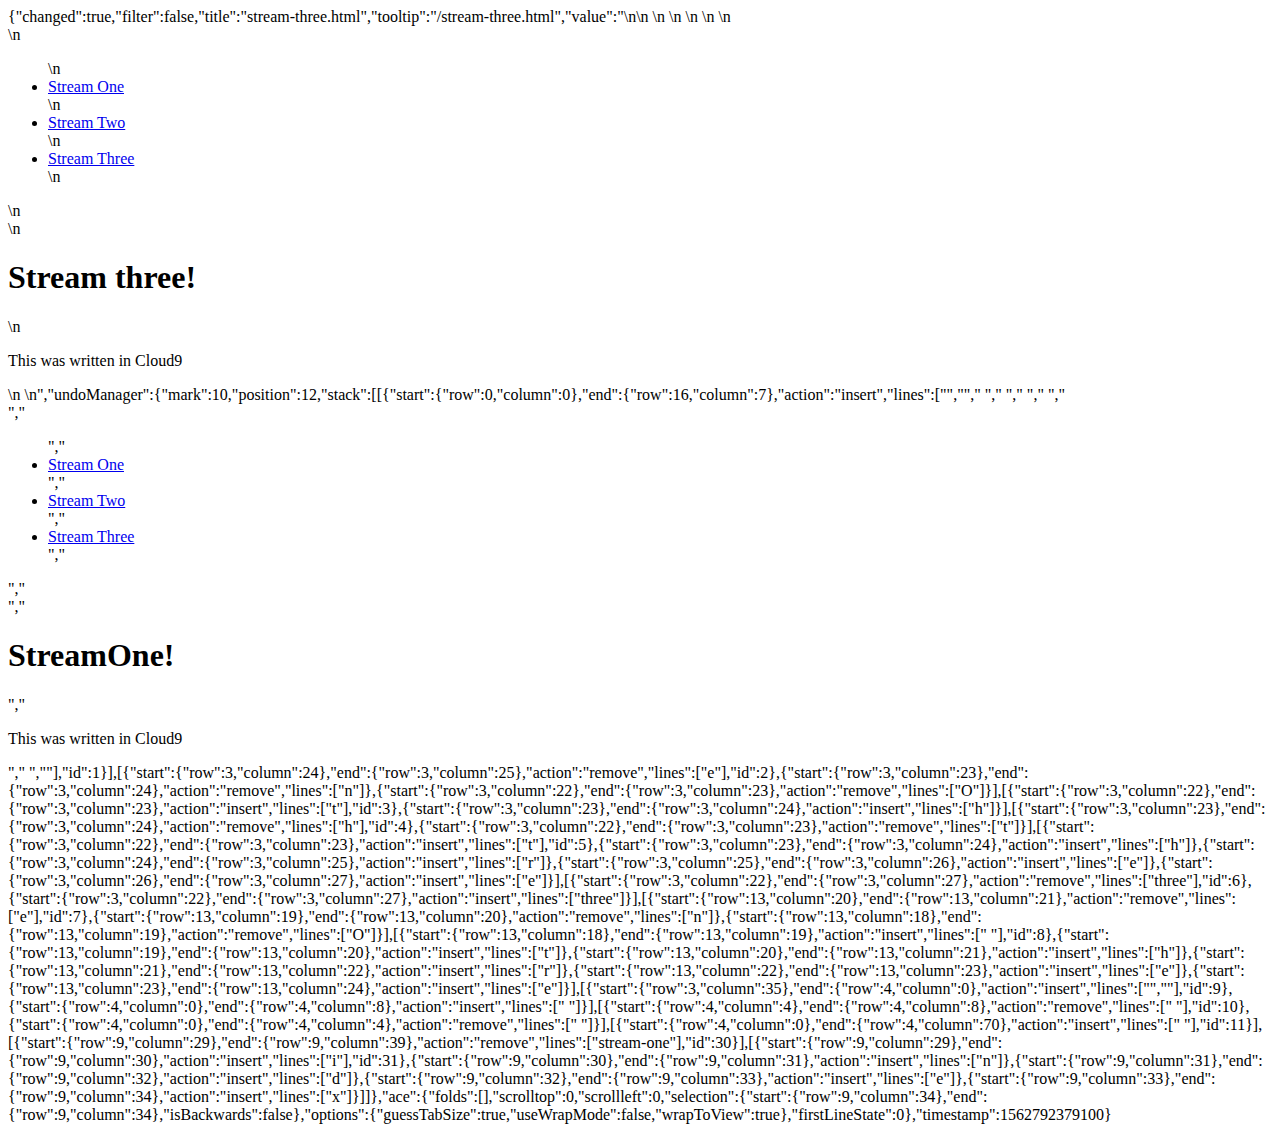
<file: .c9/metadata/environment/stream-three.html>
{"changed":true,"filter":false,"title":"stream-three.html","tooltip":"/stream-three.html","value":"<!DOCTYPE html>\n<html>\n    <head>\n        <title>Stream-three</title>\n        <link rel=\"stylesheet\" href=\"css/style.css\" type=\"text/css\" />\n    </head>\n    <body>\n        <nav>\n            <ul>\n                <li><a href=\"index.html\">Stream One</a></li>\n                <li><a href=\"stream-two.html\">Stream Two</a></li>\n                <li><a href=\"stream-three.html\">Stream Three</a></li>\n            </ul>\n        </nav>\n        <h1>Stream three!</h1>\n        <p>This was written in Cloud9</p>\n    </body>\n</html>","undoManager":{"mark":10,"position":12,"stack":[[{"start":{"row":0,"column":0},"end":{"row":16,"column":7},"action":"insert","lines":["<!DOCTYPE html>","<html>","    <head>","        <title>Stream-One</title>","    </head>","    <body>","        <nav>","            <ul>","                <li><a href=\"stream-one.html\">Stream One</a></li>","                <li><a href=\"stream-two.html\">Stream Two</a></li>","                <li><a href=\"stream-three.html\">Stream Three</a></li>","            </ul>","        </nav>","        <h1>StreamOne!</h1>","        <p>This was written in Cloud9</p>","    </body>","</html>"],"id":1}],[{"start":{"row":3,"column":24},"end":{"row":3,"column":25},"action":"remove","lines":["e"],"id":2},{"start":{"row":3,"column":23},"end":{"row":3,"column":24},"action":"remove","lines":["n"]},{"start":{"row":3,"column":22},"end":{"row":3,"column":23},"action":"remove","lines":["O"]}],[{"start":{"row":3,"column":22},"end":{"row":3,"column":23},"action":"insert","lines":["t"],"id":3},{"start":{"row":3,"column":23},"end":{"row":3,"column":24},"action":"insert","lines":["h"]}],[{"start":{"row":3,"column":23},"end":{"row":3,"column":24},"action":"remove","lines":["h"],"id":4},{"start":{"row":3,"column":22},"end":{"row":3,"column":23},"action":"remove","lines":["t"]}],[{"start":{"row":3,"column":22},"end":{"row":3,"column":23},"action":"insert","lines":["t"],"id":5},{"start":{"row":3,"column":23},"end":{"row":3,"column":24},"action":"insert","lines":["h"]},{"start":{"row":3,"column":24},"end":{"row":3,"column":25},"action":"insert","lines":["r"]},{"start":{"row":3,"column":25},"end":{"row":3,"column":26},"action":"insert","lines":["e"]},{"start":{"row":3,"column":26},"end":{"row":3,"column":27},"action":"insert","lines":["e"]}],[{"start":{"row":3,"column":22},"end":{"row":3,"column":27},"action":"remove","lines":["three"],"id":6},{"start":{"row":3,"column":22},"end":{"row":3,"column":27},"action":"insert","lines":["three"]}],[{"start":{"row":13,"column":20},"end":{"row":13,"column":21},"action":"remove","lines":["e"],"id":7},{"start":{"row":13,"column":19},"end":{"row":13,"column":20},"action":"remove","lines":["n"]},{"start":{"row":13,"column":18},"end":{"row":13,"column":19},"action":"remove","lines":["O"]}],[{"start":{"row":13,"column":18},"end":{"row":13,"column":19},"action":"insert","lines":[" "],"id":8},{"start":{"row":13,"column":19},"end":{"row":13,"column":20},"action":"insert","lines":["t"]},{"start":{"row":13,"column":20},"end":{"row":13,"column":21},"action":"insert","lines":["h"]},{"start":{"row":13,"column":21},"end":{"row":13,"column":22},"action":"insert","lines":["r"]},{"start":{"row":13,"column":22},"end":{"row":13,"column":23},"action":"insert","lines":["e"]},{"start":{"row":13,"column":23},"end":{"row":13,"column":24},"action":"insert","lines":["e"]}],[{"start":{"row":3,"column":35},"end":{"row":4,"column":0},"action":"insert","lines":["",""],"id":9},{"start":{"row":4,"column":0},"end":{"row":4,"column":8},"action":"insert","lines":["        "]}],[{"start":{"row":4,"column":4},"end":{"row":4,"column":8},"action":"remove","lines":["    "],"id":10},{"start":{"row":4,"column":0},"end":{"row":4,"column":4},"action":"remove","lines":["    "]}],[{"start":{"row":4,"column":0},"end":{"row":4,"column":70},"action":"insert","lines":["        <link rel=\"stylesheet\" href=\"css/style.css\" type=\"text/css\" />"],"id":11}],[{"start":{"row":9,"column":29},"end":{"row":9,"column":39},"action":"remove","lines":["stream-one"],"id":30}],[{"start":{"row":9,"column":29},"end":{"row":9,"column":30},"action":"insert","lines":["i"],"id":31},{"start":{"row":9,"column":30},"end":{"row":9,"column":31},"action":"insert","lines":["n"]},{"start":{"row":9,"column":31},"end":{"row":9,"column":32},"action":"insert","lines":["d"]},{"start":{"row":9,"column":32},"end":{"row":9,"column":33},"action":"insert","lines":["e"]},{"start":{"row":9,"column":33},"end":{"row":9,"column":34},"action":"insert","lines":["x"]}]]},"ace":{"folds":[],"scrolltop":0,"scrollleft":0,"selection":{"start":{"row":9,"column":34},"end":{"row":9,"column":34},"isBackwards":false},"options":{"guessTabSize":true,"useWrapMode":false,"wrapToView":true},"firstLineState":0},"timestamp":1562792379100}
</file>
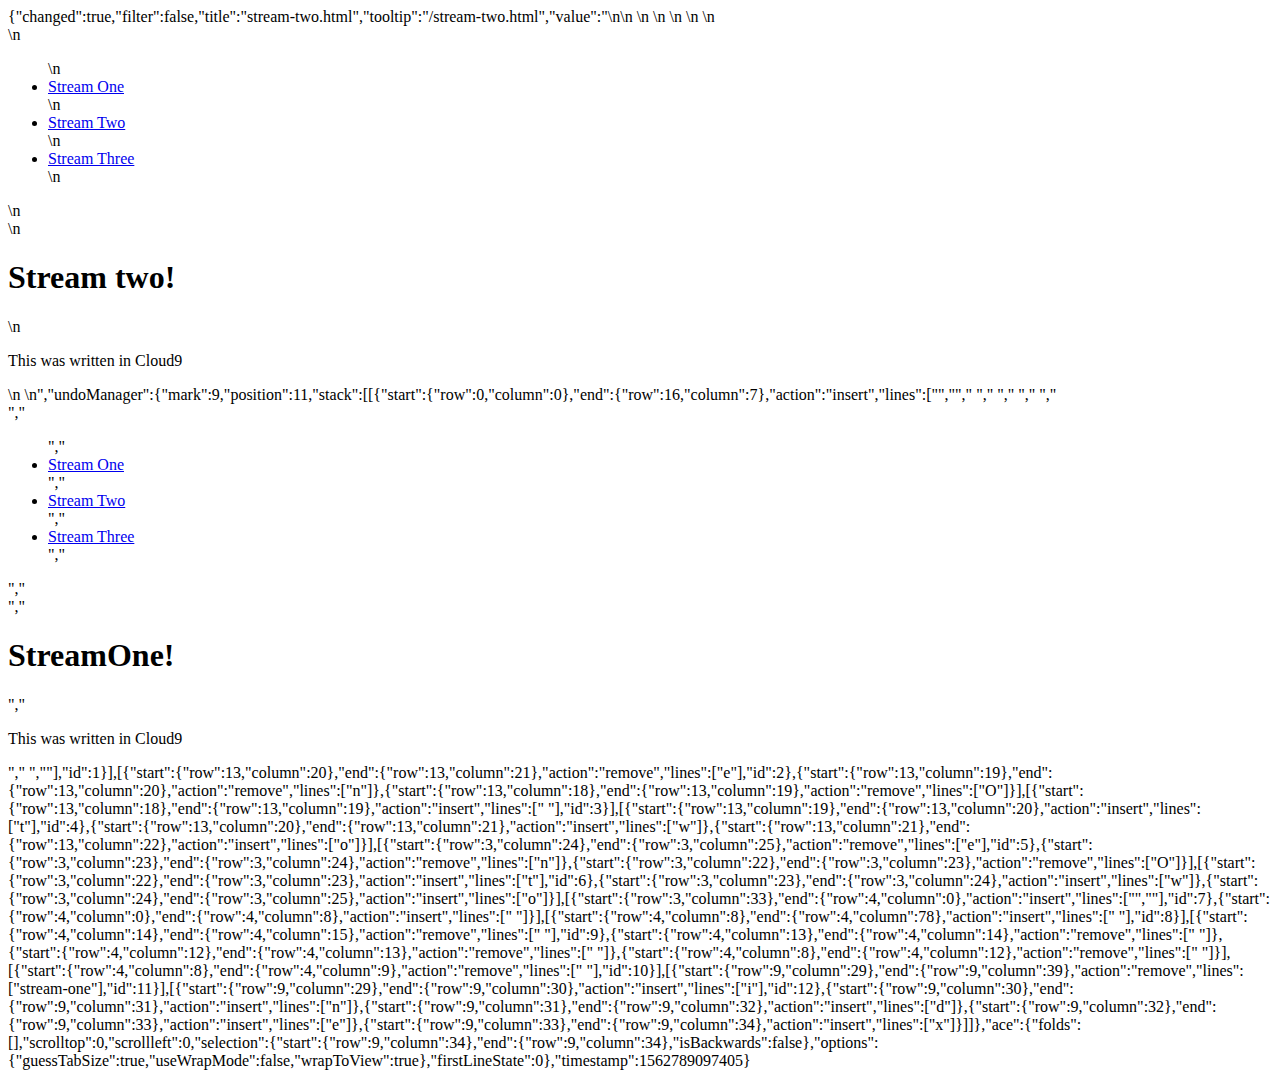
<file: .c9/metadata/environment/stream-two.html>
{"changed":true,"filter":false,"title":"stream-two.html","tooltip":"/stream-two.html","value":"<!DOCTYPE html>\n<html>\n    <head>\n        <title>Stream-two</title>\n        <link rel=\"stylesheet\" href=\"css/style.css\" type=\"text/css\" />\n    </head>\n    <body>\n        <nav>\n            <ul>\n                <li><a href=\"index.html\">Stream One</a></li>\n                <li><a href=\"stream-two.html\">Stream Two</a></li>\n                <li><a href=\"stream-three.html\">Stream Three</a></li>\n            </ul>\n        </nav>\n        <h1>Stream two!</h1>\n        <p>This was written in Cloud9</p>\n    </body>\n</html>","undoManager":{"mark":9,"position":11,"stack":[[{"start":{"row":0,"column":0},"end":{"row":16,"column":7},"action":"insert","lines":["<!DOCTYPE html>","<html>","    <head>","        <title>Stream-One</title>","    </head>","    <body>","        <nav>","            <ul>","                <li><a href=\"stream-one.html\">Stream One</a></li>","                <li><a href=\"stream-two.html\">Stream Two</a></li>","                <li><a href=\"stream-three.html\">Stream Three</a></li>","            </ul>","        </nav>","        <h1>StreamOne!</h1>","        <p>This was written in Cloud9</p>","    </body>","</html>"],"id":1}],[{"start":{"row":13,"column":20},"end":{"row":13,"column":21},"action":"remove","lines":["e"],"id":2},{"start":{"row":13,"column":19},"end":{"row":13,"column":20},"action":"remove","lines":["n"]},{"start":{"row":13,"column":18},"end":{"row":13,"column":19},"action":"remove","lines":["O"]}],[{"start":{"row":13,"column":18},"end":{"row":13,"column":19},"action":"insert","lines":[" "],"id":3}],[{"start":{"row":13,"column":19},"end":{"row":13,"column":20},"action":"insert","lines":["t"],"id":4},{"start":{"row":13,"column":20},"end":{"row":13,"column":21},"action":"insert","lines":["w"]},{"start":{"row":13,"column":21},"end":{"row":13,"column":22},"action":"insert","lines":["o"]}],[{"start":{"row":3,"column":24},"end":{"row":3,"column":25},"action":"remove","lines":["e"],"id":5},{"start":{"row":3,"column":23},"end":{"row":3,"column":24},"action":"remove","lines":["n"]},{"start":{"row":3,"column":22},"end":{"row":3,"column":23},"action":"remove","lines":["O"]}],[{"start":{"row":3,"column":22},"end":{"row":3,"column":23},"action":"insert","lines":["t"],"id":6},{"start":{"row":3,"column":23},"end":{"row":3,"column":24},"action":"insert","lines":["w"]},{"start":{"row":3,"column":24},"end":{"row":3,"column":25},"action":"insert","lines":["o"]}],[{"start":{"row":3,"column":33},"end":{"row":4,"column":0},"action":"insert","lines":["",""],"id":7},{"start":{"row":4,"column":0},"end":{"row":4,"column":8},"action":"insert","lines":["        "]}],[{"start":{"row":4,"column":8},"end":{"row":4,"column":78},"action":"insert","lines":["        <link rel=\"stylesheet\" href=\"css/style.css\" type=\"text/css\" />"],"id":8}],[{"start":{"row":4,"column":14},"end":{"row":4,"column":15},"action":"remove","lines":[" "],"id":9},{"start":{"row":4,"column":13},"end":{"row":4,"column":14},"action":"remove","lines":[" "]},{"start":{"row":4,"column":12},"end":{"row":4,"column":13},"action":"remove","lines":[" "]},{"start":{"row":4,"column":8},"end":{"row":4,"column":12},"action":"remove","lines":["    "]}],[{"start":{"row":4,"column":8},"end":{"row":4,"column":9},"action":"remove","lines":[" "],"id":10}],[{"start":{"row":9,"column":29},"end":{"row":9,"column":39},"action":"remove","lines":["stream-one"],"id":11}],[{"start":{"row":9,"column":29},"end":{"row":9,"column":30},"action":"insert","lines":["i"],"id":12},{"start":{"row":9,"column":30},"end":{"row":9,"column":31},"action":"insert","lines":["n"]},{"start":{"row":9,"column":31},"end":{"row":9,"column":32},"action":"insert","lines":["d"]},{"start":{"row":9,"column":32},"end":{"row":9,"column":33},"action":"insert","lines":["e"]},{"start":{"row":9,"column":33},"end":{"row":9,"column":34},"action":"insert","lines":["x"]}]]},"ace":{"folds":[],"scrolltop":0,"scrollleft":0,"selection":{"start":{"row":9,"column":34},"end":{"row":9,"column":34},"isBackwards":false},"options":{"guessTabSize":true,"useWrapMode":false,"wrapToView":true},"firstLineState":0},"timestamp":1562789097405}
</file>
